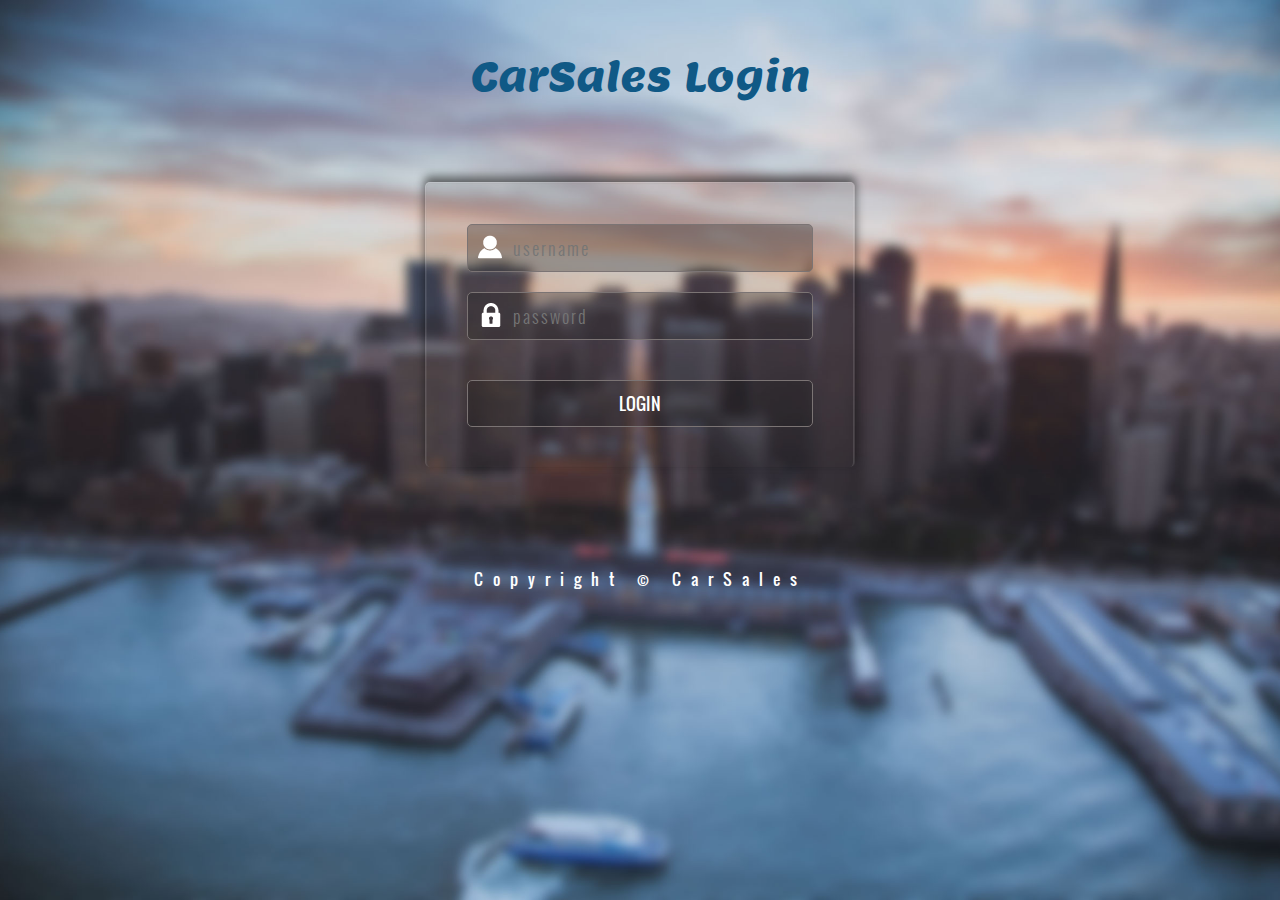
<file: images/lucid_login_form/web/index.html>
<!DOCTYPE html>
<html>
<head>
<title></title>
<meta name="viewport" content="width=device-width, initial-scale=1" />
<link rel="stylesheet" href="css/style.css" type="text/css" media="all" />
</head>
<body>
<div class="container">
<h1>CarSales Login</h1>
	<div class="signin">
     	<form>
	      	<input type="text" class="user" placeholder="username" />
	      	<input type="password" class="pass" placeholder="password" />
          	<input type="submit" value="LOGIN" />
	 	</form>
	</div>
</div>
<div class="footer">
     <p style="letter-spacing: 
     10px">Copyright &copy; CarSales
</div>
</body>
</html>
</file>
<file: images/lucid_login_form/web/css/style.css>
/*--
Author: W3layouts
Author URL: http://w3layouts.com
License: Creative Commons Attribution 3.0 Unported
License URL: http://creativecommons.org/licenses/by/3.0/
--*/

/*-- Reset Code --*/
html,body,div,span,applet,object,iframe,h1,h2,h3,h4,h5,h6,p,blockquote,pre,a,abbr,acronym,address,big,cite,code,del,dfn,em,img,ins,kbd,q,s,samp,small,strike,strong,sub,sup,tt,var,b,u,i,dl,dt,dd,ol,nav ul,nav li,fieldset,form,label,legend,table,caption,tbody,tfoot,thead,tr,th,td,article,aside,canvas,details,embed,figure,figcaption,footer,header,hgroup,menu,nav,output,ruby,section,summary,time,mark,audio,video{margin:0;padding:0;border:0;font-size:100%;font:inherit;vertical-align:baseline;}
article, aside, details, figcaption, figure,footer, header, hgroup, menu, nav, section {display: block;}
ol,ul{list-style:none;}
blockquote,q{quotes:none;}
blockquote:before,blockquote:after,q:before,q:after{content:'';content:none;}
table{border-collapse:collapse;border-spacing:0;}
/* start editing from here */
a{text-decoration:none;}
.txt-rt{text-align:right;}/* text align right */
.txt-lt{text-align:left;}/* text align left */
.txt-center{text-align:center;}/* text align center */
.float-rt{float:right;}/* float right */
.float-lt{float:left;}/* float left */
.clear{clear:both;}/* clear float */
.pos-relative{position:relative;}/* Position Relative */
.pos-absolute{position:absolute;}/* Position Absolute */
.vertical-base{	vertical-align:baseline;}/* vertical align baseline */
.vertical-top{	vertical-align:top;}/* vertical align top */
.underline{	padding-bottom:5px;	border-bottom: 1px solid #eee; margin:0 0 20px 0;}/* Add 5px bottom padding and a underline */
nav.vertical ul li{	display:block;}/* vertical menu */
nav.horizontal ul li{	display: inline-block;}/* horizontal menu */
img{max-width:100%;}
/*img[width],img[height]{width:auto;height:auto;} wordpress hack to reset the attributes (while making responsive) */
/*-- Reset Code --*/

/*-- Fonts --*/
@font-face{
	font-family: 'Lemon-Regular';
	src:url(../fonts/Lemon-Regular.ttf) format('truetype');
}
@font-face{
	font-family: 'Oswald-Light';
	src:url(../fonts/Oswald-Light.ttf) format('truetype');
}
@font-face{
	font-family: 'Oswald-Regular';
	src:url(../fonts/Oswald-Regular.ttf) format('truetype');
}
/*-- Fonts --*/

/*-- Index-Page-Styling --*/

body {
	background: url("../images/bg.jpg") no-repeat;
    background-repeat: no-repeat;
    background-attachment: fixed;
    background-position: center;
    background-size: cover;
}

.container {
	margin-top: 50px;
}

h1 {
    text-align: center;
    font-size: 40px;
    font-family: Lemon-Regular;
    color: #105986;
}

.signin {
    width: 25%;
    margin: 80px auto 0;
    background-color: rgba(56, 49, 49, 0.13);
    padding: 40px;
    border: 2px ridge rgba(238, 238, 238, 0.13);
    border-radius: 5px;
    -moz-box-shadow: 0 -5px 10px 1px rgba(16, 16, 16, 0.57);
	-webkit-box-shadow: 0 -5px 10px 1px rgba(16, 16, 16, 0.57);
	box-shadow: 0 -5px 10px 1px rgba(16, 16, 16, 0.57);
	border-bottom: none;
}

input.user {
    width: 83%;
    padding: 10px 10px 10px 45px;
    background: rgba(23, 24, 25, 0.29) url("../images/user.png") no-repeat 10px 10px;
    border: 1px solid #7B7474;
    border-radius: 5px;
    font-family: Oswald-Light;
    font-size: 18px;
    color: #FFF;
    outline: none;
    margin-bottom: 20px;
    letter-spacing: 2px;
}
input.pass {
    width: 83%;
    padding: 10px 10px 10px 45px;
    background: rgba(23, 24, 25, 0.29) url("../images/pass.png") no-repeat 11px 10px;
    border: 1px solid #7B7474;
    border-radius: 5px;
    font-family: Oswald-Light;
    font-size: 18px;
    color: #FFF;
    outline: none;
    margin-bottom: 20px;
    letter-spacing: 2px;
}

label {
    font-family: Oswald-Light;
    color: #FFF;
}

input[type="submit"] {
    width: 100%;
    padding: 10px 0;
    margin-top: 20px;
    outline: none;
    border: 1px solid #7B7474;
    font-family: Oswald-Regular;
    font-size: 17px;
    color: #FFFFFF;
    background-color: rgba(23, 24, 25, 0.24);
    border-radius: 5px;
    cursor: pointer;
}
input[type="submit"]:hover {
	background-color: rgba(16, 89, 134, 0.52);
	-webkit-transition: all 0.5s ease-in-out;
    -moz-transition: all 0.5s ease-in-out;
    -o-transition: all 0.5s ease-in-out;
    transition: all 0.5s ease-in-out;
}

.footer {
    text-align: center;
    margin-top: 100px;
}
.footer p {
    font-family: Oswald-Regular;
    color: #FFF;
}
.footer a {
    font-family: Oswald-Regular;
    color: #FFF;
    text-decoration: none;
}
.footer a:hover {
    text-decoration: underline;
	color: #190909;
}

/*-- Index-Page-Styling --*/

/*--- Responsinator Code ---*/

@media screen and (max-width: 1920px) {
	.signin {
    	width: 23%;
	}
	input.user {
    	width: 87%;
	}
	input.pass {
    	width: 87%;
	}
}

@media screen and (max-width: 1680px) {
	input.user {
	    width: 85%;
	}
	input.pass {
	    width: 85%;
	}
}

@media screen and (max-width: 1600px) {
	input.user {
    	width: 84%;
	}
	input.pass {
    	width: 84%;
	}
}

@media screen and (max-width: 1440px) {
	.signin {
    	width: 26%;
	}
}

@media screen and (max-width: 1366px) {
	input.user {
    	width: 83.5%;
	}
	input.pass {
    	width: 83.5%;
	}
}

@media screen and (max-width: 1280px) {
	.signin {
    	width: 27%;
	}
}

@media screen and (max-width: 1200px) {
	.signin {
    	width: 30%;
	}
		input.user {
	    width: 84%;
	}
	input.pass {
	    width: 84%;
	}
}

@media screen and (max-width: 1080px) {
	input.user {
		width: 82.5%;
	}
	input.pass {
    	width: 82.5%;
	}
}

@media screen and (max-width: 1050px) {
	input.user {
    	width: 81.5%;
	}
	input.pass {
    	width: 81.5%;
	}
}

@media screen and (max-width: 1024px) {
	.signin {
    	width: 31%;
	}
	.footer {
    	margin-top: 80px;
	}
}

@media screen and (max-width: 966px) {
	.signin {
    	width: 33%;
	}
}

@media screen and (max-width: 900px) {
	.signin {
		width: 35%;
	}
}

@media screen and (max-width: 853px) {
	.signin {
    	width: 38%;
	}
}

@media screen and (max-width: 800px) {
	.signin {
    	width: 40%;
	}
}

@media screen and (max-width: 768px) {
	.signin {
    	width: 40%;
	}
	input.user {
    	width: 81%;
	}
	input.pass {
    	width: 81%;
	}
}

@media screen and (max-width: 736px) {
	.signin {
    	width: 42%;
	}
}

@media screen and (max-width: 667px) {
	.signin {
    	width: 47%;
	}
}

@media screen and (max-width: 640px) {
	input.user {
	    width: 80%;
	}
	input.pass {
	    width: 80%;
	}
}

@media screen and (max-width: 603px) {
	.signin {
    	width: 51%;
	}
}

@media screen and (max-width: 600px) {
	.signin {
    	width: 51%;
	}
}

@media screen and (max-width: 568px) {
	h1 {
	    font-size: 35px;
	    margin: 35px 0 0;
	}
	.signin {
    	width: 50%;
    	margin: 60px auto 0;
	}
}

@media screen and (max-width: 533px) {
	.signin {
    	width: 58%;
	}
}

@media screen and (max-width: 480px) {
	.signin {
    	width: 63%;
	}
}

@media screen and (max-width: 441px) {
	h1 {
	    font-size: 35px;
	    margin: 50px 0;
	}
	.signin {
    	width: 75%;
    	margin: 50px auto;
   	    padding: 25px;
	}
	input.user {
	    width: 82%;
	    padding: 7px 10px 7px 45px;
	    font-size: 17px;
	    background: rgba(23, 24, 25, 0.29) url("../images/user.png") no-repeat 10px 6px;
	}
	input.pass {
	    width: 82%;
	    padding: 7px 10px 7px 45px;
	    font-size: 17px;
        background: rgba(23, 24, 25, 0.29) url("../images/pass.png") no-repeat 10px 6px;
	}
	input[type="submit"] {
    	padding: 7px 0;
	}
	.footer {
    	margin: 100px 15px 0;
	}
	.footer p {
    	font-size: 14px;
	}
}

@media screen and (max-width: 384px) {
	h1 {
    	font-size: 32px;
	}
	input.user {
	    width: 79%;
	}
	input.pass {
	    width: 79%;
	}
}

@media screen and (max-width: 375px) {
	h1 {
    	font-size: 30px;
	}
	.signin {
    	width: 75%;
    	padding: 25px;
	}
	input.user {
	    width: 79%;
	    padding: 7px 10px 7px 45px;
	    font-size: 16px;
        background: rgba(23, 24, 25, 0.29) url("../images/user.png") no-repeat 10px 6px;
	}
	input.pass {
	    width: 79%;
	    padding: 7px 10px 7px 45px;
        font-size: 16px;
        background: rgba(23, 24, 25, 0.29) url("../images/pass.png") no-repeat 10px 6px;
	}
	input[type="submit"] {
    	padding: 7px 0;
	}
	.footer {
    	margin: 100px 10px 0;
	}
	.footer p {
    	font-size: 12px;
	}
}

@media screen and (max-width: 360px) {
	input.user {
	    width: 78%;
	}
	input.pass {
	    width: 78%;
	}
}

@media screen and (max-width: 320px) {
	h1 {
    	font-size: 27px;
    	margin: 35px 0;
    }
	.signin {
    	width: 80%;
   	    margin: 40px auto;
    	padding: 20px;
    }
	input.user {
	    width: 76.5%;
	    padding: 7px 10px 7px 45px;
	    font-size: 16px;
	    background: rgba(23, 24, 25, 0.29) url("../images/user.png") no-repeat 10px 6px;
	}
	input.pass {
	    width: 76.5%;
	    padding: 7px 10px 7px 45px;
	    font-size: 16px;
	    background: rgba(23, 24, 25, 0.29) url("../images/pass.png") no-repeat 10px 6px;
	}
	input[type="submit"] {
	    padding: 7px 0;
	}
	.footer {
		margin: 90px 15px 0;
	}
	.footer p {
    	font-size: 13px;
	}
}

/*--- Responsinator Code ---*/
</file>
